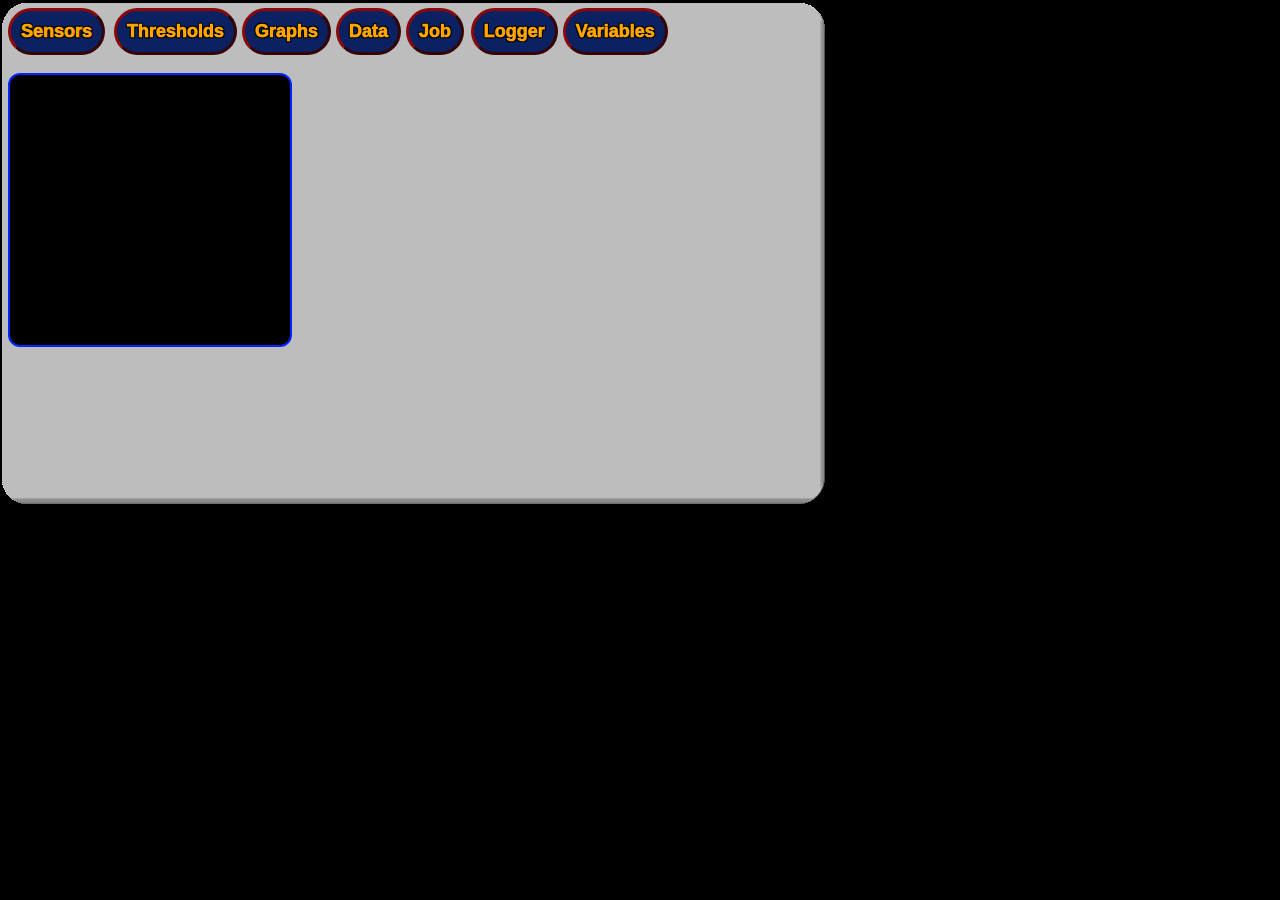
<file: index.html>
<!DOCTYPE html>
<html>
<head>
<style>
    * {
      font-family: sans-serif;
    }
.dropbtn {
    background-color: #0B2161;
    color: orange;
    padding: 10px;
    font-size: 18px;
    font-weight:1000;
    border-width:medium; 
    border-radius: 25px;
    border-color: #8A0808;
    border;
    cursor: pointer;
    			   text-shadow:
   				  -1px -1px 0 #000000,
  					  1px -1px 0 #000000,
   				  -1px 1px 0 #000000,
  					  1px 1px 0 #000000; 
}

.dropbtn:hover, .dropbtn:focus {
    background-color: #2E2EFE;
}

.dropdown {
    position: relative;
    display: inline-block;
    border: 20px;
    border-color: white;
    
}

.dropdown-content {
    display: none;
    position: absolute;
    border: 20px;
    border-width:thick; ;
    font-size: 23px;
    border-radius: 15px;
    border-color: white;
    background-color: #77a8d1;
    min-width: 160px;
    overflow: auto;
    box-shadow: 0px 8px 16px 0px rgba(0,0,0,0.2);
    z-index: 6;
}
input[type="text"], textarea {

  background-color : #d1d1d1; 

}


input[type='checkbox']:checked {
    background: #abd;
}

.dropdown-content a {
    color: black;
    padding: 9px 9px;
    text-decoration: none;
    display: inline-table;
}

.dropdown a:hover {background-color: #f1f1f1}

.show {display:block;}
span {
	 font-size: 1.1em;
	 background-color: #A4A4A4;
	 border-radius: 12px;
    padding: 0px;
    border: 2px solid black;
    display: inline-block;
    cursor: pointer;
}
</style>
</head>
<body>
<body 
style="color: rgb(0, 0, 0); font-family: sans-serif; background-image:url('back.jpg'); background-repeat: no-repeat ; background-color: #000000; "
alink="#000099" link="#000099" vlink="#990099">
<div class="dropdown">
<button onclick="myFunction()" class="dropbtn">Sensors</button>


  <div id="myDropdown" class="dropdown-content">
  <form

><iframe src="sensors/onoff.php" style="float: left;"frameborder="0" height="300" width="220" ></iframe> </p>

</form>
  <form  action="sensors/sensors.php" method="post">
    <input type="checkbox" id="S1" name="S1"  </a>
    <label for="S1"><span>Sensor:1</span></label>
    <input type="checkbox" id="S2" name="S2" type="text"> </a>
    <label for="S2"><span>Sensor:2</span></label>
    <input type="checkbox" id="S3" name="S3" type="text"> </a>
    <label for="S3"><span>Sensor:3</span></label><br>
    <input type="checkbox" id="S4" name="S4" type="text"> </a>
    <label for="S4"><span>Sensor:4</span></label>       
    <input type="checkbox" id="S5" name="S5" type="text"> </a>
    <label for="S5"><span>Sensor:5</span></label>
    <input type="checkbox" id="S6" name="S6" type="text"> </a>
    <label for="S6"><span>Sensor:6</span></label><br>   
    <input type="checkbox" id="S7" name="S7" type="text"> </a>
    <label for="S7"><span>Sensor:7</span></label>
    <input type="checkbox" id="S8" name="S8" type="text"> </a>
    <label for="S8"><span>Sensor:8</span></label> 
    <input type="checkbox" id="S9" name="S9" type="text"> </a>
    <label for="S9"><span>Sensor:9</span></label><br>
    <input type="checkbox" id="S10" name="S10" type="text"> </a>
    <label for="S10"><span>Sensor:10</span></label>       
    <input type="checkbox" id="S11" name="S11" type="text"> </a>
    <label for="S11"><span>Sensor:11</span></label>
    <input type="checkbox" id="S12" name="S12" type="text"> </a>
    <label for="S12"><span>Sensor:12</span></label><br> 
    <input type="checkbox" id="S13" name="S13" type="text"> </a>
    <label for="S13"><span>Sensor:13</span></label>       
    <input type="checkbox" id="S14" name="S14" type="text"> </a>
    <label for="S14"><span>Sensor:14</span></label>
    <input type="checkbox" id="S15" name="S15" type="text"> </a>
    <label for="S15"><span>Sensor:15</span></label>   
    <button value="Save" name="Start" style="float: left;"> <font size="6">Initlize<font> </button>
    ------------------------------------------------------------------
        <a href="/sensors/config.html"><span>Sensor Setup</span></a>
    </form>
  </div>
</div>

<div class="dropdown">
<button onclick="myFunction1()" class="dropbtn">Thresholds</button>

<form action="Thresholds/thresholds.php" method="post">
  <div id="myDropdown1" class="dropdown-content">
  Select Sensor &nbsp;&nbsp;&nbsp;&nbsp;&nbsp;&nbsp;&nbsp;&nbsp;&nbsp;&nbsp;&nbsp; <select name="S1" style "float: center;">
  <option value="1">Sensor 1</option>
  <option value="2">Sensor 2</option>
  <option value="3">Sensor 3</option>
  <option value="4">Sensor 4</option>
  <option value="5">Sensor 5</option>
  <option value="6">Sensor 6</option>
  <option value="7">Sensor 7</option>
  <option value="8">Sensor 8</option>
  <option value="9">Sensor 9</option>
  <option value="10">Sensor 10</option>
  <option value="11">Sensor 11</option>
  <option value="12">Sensor 12</option>
  <option value="13">Sensor 13</option>
  <option value="14">Sensor 14</option>
  <option value="15">Sensor 15</option> </select><br>
  Upper_Threshold  <input type="text" name="T1" type="text"></a><br><br>    
  Lower_Threshold  <input type="text" name="T2" type="text"></a><br>
  -----------------------------------------------------------


   
 <button value="Save1" name="Thresh" style="float: center;"><font size="4">Apply<font></button></a><br>&nbsp;&nbsp;
</form>
 
  </div>
</div>


<div class="dropdown">
<button onclick="myFunction2()" class="dropbtn">Graphs</button>
<div id="myDropdown2" class="dropdown-content">
  
<a href="/flot/ajax.html"><span>&nbsp;&nbsp;1 plot&nbsp;&nbsp;  &nbsp;graph</span></a>
<a href="/flot/ajax22.html"><span>&nbsp;&nbsp;2 plot&nbsp;&nbsp;  &nbsp;graph</span></a>


  </div>
</div>
<div class="dropdown">
<button onclick="myFunction3()" class="dropbtn">Data</button>
  <div id="myDropdown3" class="dropdown-content">
  
<a href="Data/caldata.php"><span>Calibration Data</span></a>
<a href="/Data/Log.php"><span>Logger data</span></a>
<a href="/Data/write.php"><span>SaveTemperatureData<br>(To usb)</span></a>
<a href="/Data/write3.php"><span>SaveTemperatureData<br>(And download)</span></a>
<a href="/Data/write2.php"><span>SaveCalibrationData</span></a>


  </div>


</div>
<div class="dropdown">
<button onclick="myFunction4()" class="dropbtn">Job</button>
  <div id="myDropdown4" class="dropdown-content">
<form action="jobData/Jupdate.php" method="post">
&nbsp;&nbsp;Number:<br>&nbsp;<input name="jobn" type="text"><br>
&nbsp;&nbsp;Description:<br>&nbsp;<input name="jobd" type="text"><br>
&nbsp;&nbsp;Location:<br>&nbsp;<input name="jobl" type="text"><br>
&nbsp;&nbsp;Chamber:<br>&nbsp;<input name="cham" type="text"><br>
&nbsp;&nbsp;Serial:<br>&nbsp;<input name="ser" type="text">
-------------------------
&nbsp;&nbsp;&nbsp;&nbsp;&nbsp;&nbsp;&nbsp;&nbsp;&nbsp;&nbsp;<button value="Save" name="Start" style="center: left;"><font size="5"> Set<font></button></p>
</form>


  </div>

</div>
<div class="dropdown">
<button onclick="myFunction5()" class="dropbtn">Logger</button>
  <div id="myDropdown5" class="dropdown-content">

<form action="Logger/Logger.php" method="post">
    <input type="checkbox" id="l8" name="l8" value="on"></a>  
    <label for="l8"><span>Every 15 seconds</span></label><br>      
    <input type="checkbox" id="l7" name="l7" value="on"> </a>
    <label for="l7"><span>Every 30 seconds</span></label><br>          
    <input type="checkbox" id="l6" name="l6" value="on"></a>    
    <label for="l6"><span>Every minuet</label><br>          
    <input type="checkbox" id="l5" name="l5" value="on"></a> 
    <label for="l5"><span>Every 2 minuets</label><br>          
    <input type="checkbox" id="l4" name="l4" value="on"></a>
    <label for="l4"><span>Every 5 minuets</label><br>          
    <input type="checkbox" id="l3" name="l3" value="on"> </a>
    <label for="l3"><span>Every 15 minuets</label><br>          
    <input type="checkbox" id="l2" name="l2" value="on"> </a>  
    <label for="l2"><span>Every 30 minuets</label><br>                                        
    <input type="checkbox" id="l1" name="l1" value="on"> </a>
    <label for="l1"><span>Every hour</span></label><br>    

&nbsp;&nbsp;&nbsp;&nbsp;&nbsp;&nbsp;&nbsp;&nbsp;&nbsp;&nbsp;<button value="l" name="l" style="float: centre;"><font size="4"> Start<font></button>
<button value="Stop" name="Stop" style="float: centre;"><font size="4"> Stop<font></button>
</form>
--------------------------------------
<a href="calibration/calibrate.html"> <span><font color= "#000000" size= "5">Calibration</font></span></a>
<a href="admin/admin.html"><span><font color= "#000000" size= "5">Admin</font></span></a>
  </div>


</div>
<div class="dropdown">
<button onclick="myFunction6()" class="dropbtn">Variables</button>
  <div id="myDropdown6" class="dropdown-content">

<form action="E-mail/email.php" method="post">
E-mail to: <input name="email" type="text">
<button value="4" name="4" style="float: left;"> Set</button>
</form><br>
-----------------------
<form action="Logger/delay.php" method="post">
alarm delay (sec)<input name="run" type="text">
<button value="Save2" name="Stop" style="float: left;"> Set </button><br><br>
</form><br>
</div>
</div>






<div id="list2">
<form
><iframe src="dash/ltemp.html" style="float: left" frameborder="0" height="300" width="290" ></iframe> </p>
</form> 

</div>
<div id="list5">
<form
><iframe src="dash/uptime.php" style="float: top;"frameborder="0" height="60" width="160" ></iframe> </p>

</form>
</div>


<div id="jobd">
<form
><iframe src="jobData/jobData.php" style="float: bottom;"frameborder="0" height="250" width="450" ></iframe> </p>
</form>
</div>


<div id="list4">

<form

><iframe src="dash/time.php" style="float: left;"frameborder="0" height="30"
      width="700" ></iframe> </p>


</form>
</div>

<script>
/* When the user clicks on the button, 
toggle between hiding and showing the dropdown content */
function myFunction() {

    document.getElementById("myDropdown").classList.toggle("show");

}

// Close the dropdown if the user clicks outside of it
window.onclick = function(event) {
  if (!event.target.matches('.dropbtn')) {

    var dropdowns = document.getElementsByClassName("dropdown-content");
    var i;
    for (i = 0; i < dropdowns.length; i++) {
      var openDropdown = dropdowns[i];
      if (openDropdown.classList.contains('show')) {

      }
    }
  }
}
function myFunction1() {

    document.getElementById("myDropdown1").classList.toggle("show");

}

// Close the dropdown if the user clicks outside of it
window.onclick = function(event) {
  if (!event.target.matches('.dropbtn')) {

    var dropdowns = document.getElementsByClassName("dropdown-content");
    var i;
    for (i = 0; i < dropdowns.length; i++) {
      var openDropdown = dropdowns[i];
      if (openDropdown.classList.contains('show')) {

      }
    }
  }
}
function myFunction2() {

    document.getElementById("myDropdown2").classList.toggle("show");

}

// Close the dropdown if the user clicks outside of it
window.onclick = function(event) {
  if (!event.target.matches('.dropbtn')) {

    var dropdowns = document.getElementsByClassName("dropdown-content");
    var i;
    for (i = 0; i < dropdowns.length; i++) {
      var openDropdown = dropdowns[i];
      if (openDropdown.classList.contains('show')) {
      }
    }
  }
}
function myFunction3() {

    document.getElementById("myDropdown3").classList.toggle("show");

}

// Close the dropdown if the user clicks outside of it
window.onclick = function(event) {
  if (!event.target.matches('.dropbtn')) {

    var dropdowns = document.getElementsByClassName("dropdown-content");
    var i;
    for (i = 0; i < dropdowns.length; i++) {
      var openDropdown = dropdowns[i];
      if (openDropdown.classList.contains('show')) {
      }
    }
  }
}
function myFunction4() {

    document.getElementById("myDropdown4").classList.toggle("show");

}

// Close the dropdown if the user clicks outside of it
window.onclick = function(event) {
  if (!event.target.matches('.dropbtn')) {

    var dropdowns = document.getElementsByClassName("dropdown-content");
    var i;
    for (i = 0; i < dropdowns.length; i++) {
      var openDropdown = dropdowns[i];
      if (openDropdown.classList.contains('show')) {
      }
    }
  }
}
function myFunction5() {

    document.getElementById("myDropdown5").classList.toggle("show");

}

// Close the dropdown if the user clicks outside of it
window.onclick = function(event) {
  if (!event.target.matches('.dropbtn')) {

    var dropdowns = document.getElementsByClassName("dropdown-content");
    var i;
    for (i = 0; i < dropdowns.length; i++) {
      var openDropdown = dropdowns[i];
      if (openDropdown.classList.contains('show')) {
      }
    }
  }
}
function myFunction6() {

    document.getElementById("myDropdown6").classList.toggle("show");

}

// Close the dropdown if the user clicks outside of it
window.onclick = function(event) {
  if (!event.target.matches('.dropbtn')) {

    var dropdowns = document.getElementsByClassName("dropdown-content");
    var i;
    for (i = 0; i < dropdowns.length; i++) {
      var openDropdown = dropdowns[i];
      if (openDropdown.classList.contains('show')) {
      }
    }
  }
}
</script>

</body>

</html>
</file>
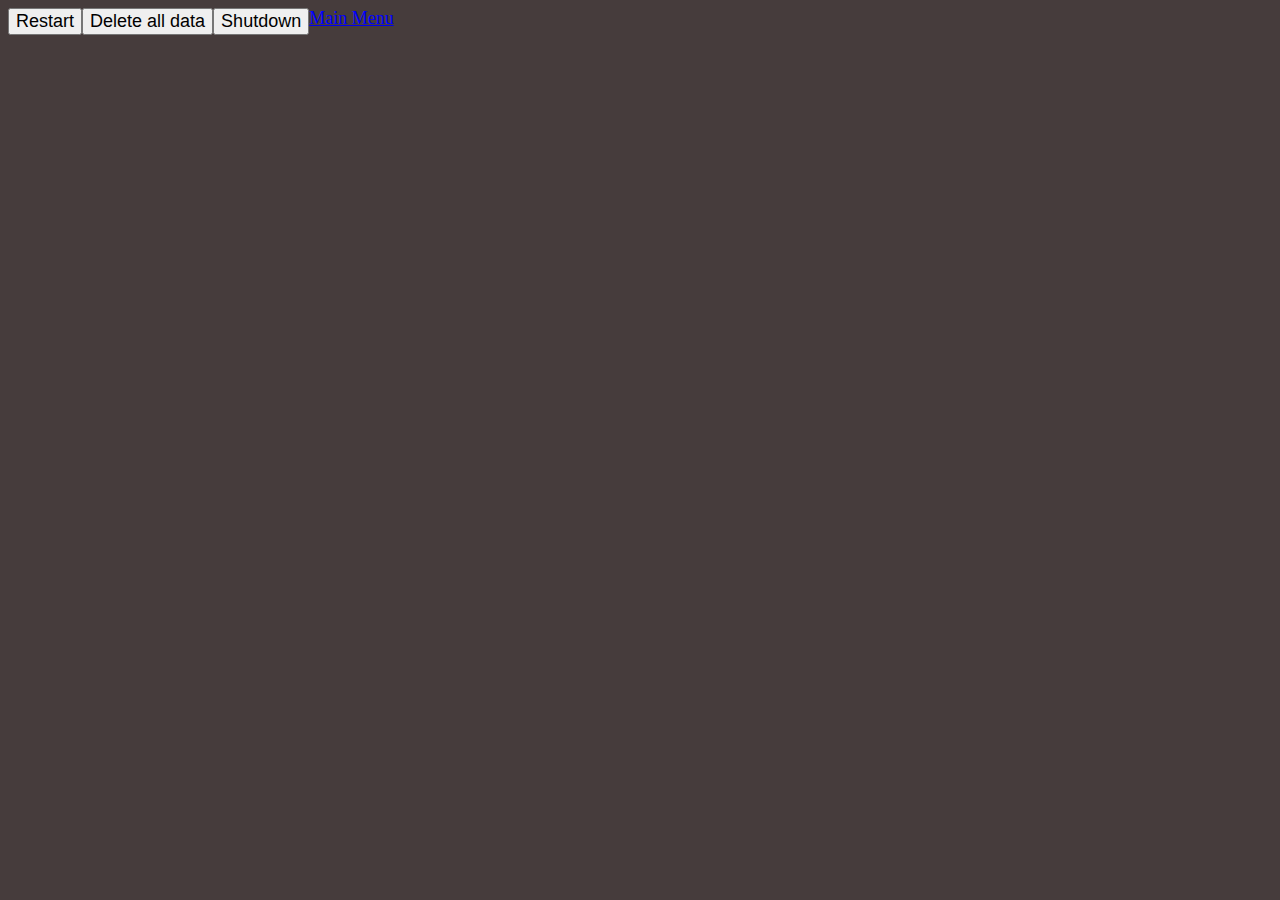
<file: admin/admin.html>
<html>
<head>
<meta id="_moz_html_fragment">
</head>
<body
style="color: rgb(0, 0, 0); background-color: rgb(70, 60, 60);">
<form action="Restart.php" method="link">

<p><button value="restart" name="restart" style="float: left;"><font size="4">Restart<font> </button></p>

</form>

<form action="wipe.php" method="link">

<p><button value="wipe" name="wipe" style="float: left;"><font size="4">Delete all data<font></button></p>

</form>

<form action="shut.php" target="_blank" method="link">

<p><button value="shut" name="shut" style="float: left;"><font size="4">Shutdown<font></button></p>

</form> 
</form>
 <a href="../index.html"><font color="0000FF">Main Menu</font></a>
<form
</file>
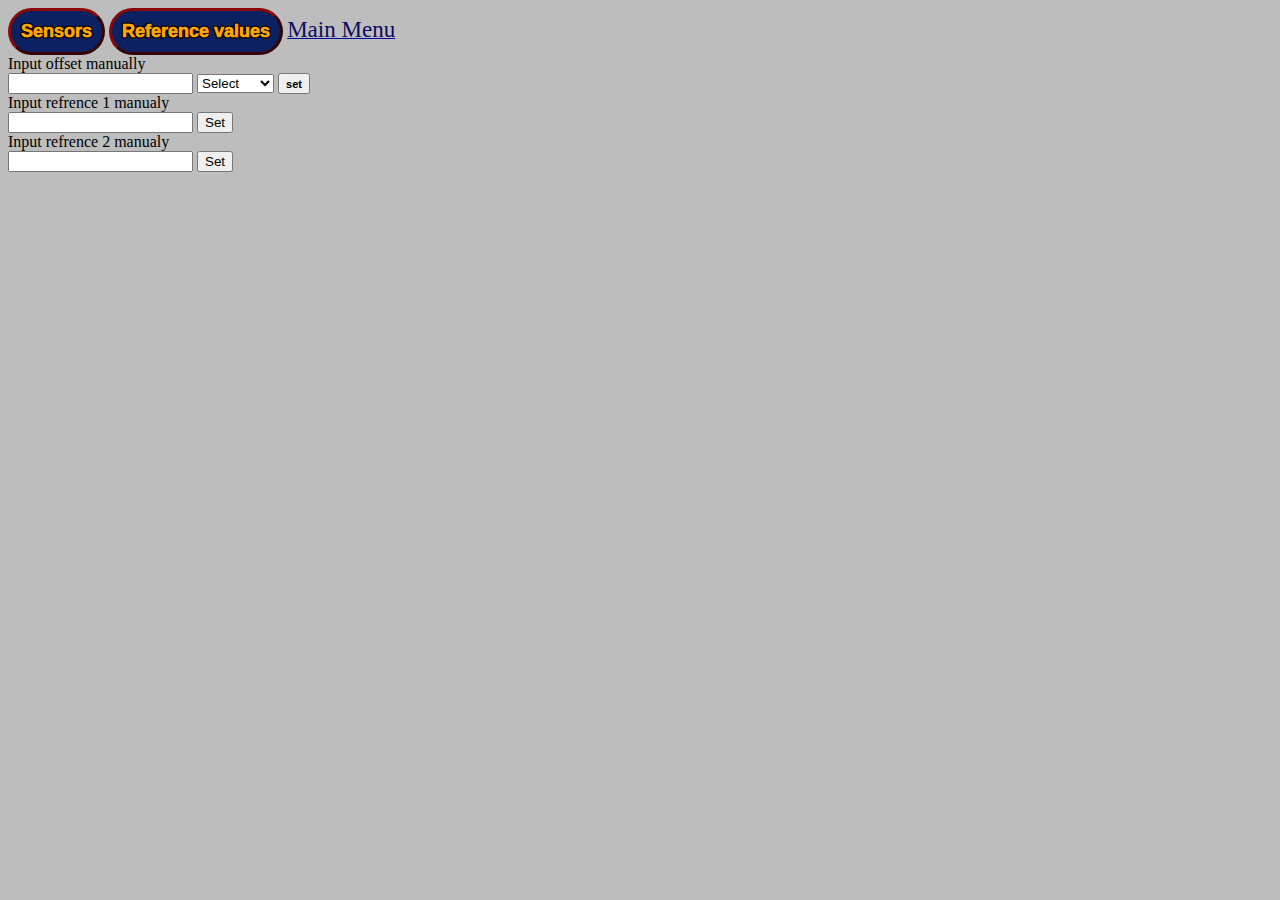
<file: calibration/calibrate.html>
<!DOCTYPE html>
<html>
<head>
<style>
.dropbtn {
    background-color: #0B2161;
    color: orange;
    padding: 10px;
    font-size: 18px;
    font-weight:1000;
    border-width:medium; 
    border-radius: 25px;
    border-color: #8A0808;
    border;
    cursor: pointer;
    			   text-shadow:
   				  -1px -1px 0 #000000,
  					  1px -1px 0 #000000,
   				  -1px 1px 0 #000000,
  					  1px 1px 0 #000000; 
}

.dropbtn:hover, .dropbtn:focus {
    background-color: #ff0000;
}

.dropdown {
    position: relative;
    display: inline-block;
}

.dropdown-content {
    display: none;
    position: absolute;
    background-color: lightblue;
    min-width: 160px;
    overflow: auto;
    box-shadow: 0px 8px 16px 0px rgba(0,0,0,0.2);
    z-index: 6;
}

.dropdown-content a {
    color: black;
    padding: 12px 16px;
    text-decoration: none;
    display: inline-table;
}

.dropdown a:hover {background-color: #f1f1f1}

.show {display:block;}
</style>
</head>
<body>
<body

style="color: rgb(0, 0, 0); background-color: #BDBDBD"
alink="#000099" link="#000099" vlink="#990099">
<div id="list2">
  <iframe src="offset.php" frameborder="0" height="630"
      width="%"style="float: right;"></iframe>
</div>
<div class="dropdown">
<button onclick="myFunction()" class="dropbtn">Sensors</button>

<form  action="cali.php" method="post">
  <div id="myDropdown" class="dropdown-content">
   Calibrate sensor <br>
    <input type="checkbox" name="S4" type="text"> Use only REF:1</a><br>
    <input type="checkbox" name="S5" type="text"> Use only REF:2</a><br>   
    <input type="checkbox" name="S6" type="text"> Use AVR of both</a><br>   
    <a href="#contact"><button value="Start" name="Start" style="float: left;">Calibrate</button></a>
    
</form>
  </div>
</div>


<div class="dropdown">
<button onclick="myFunction1()" class="dropbtn">Reference values</button>

<form action="cal.php" method="post">
  <div id="myDropdown1" class="dropdown-content">T values</button></a>
   Reference sensor <br>
    <input type="checkbox" name="R1" type="text"> Sensor:1</a><br>
    <input type="checkbox" name="R2" type="text"> Sensor:2</a><br>         
    <a href="#contact"><button value="Start" name="Start" style="float: left;">GET values</button></a>

</form>
 
  </div>
</div>

 <a href="../index.html"><font color="#0B0B61"><big><big>Main Menu</big></big> </font></a>
 <br>Input offset manually
<form action="offset1.php" method="post">
<input name="offset"type="text" >
  <select name="sensor">
  <option value="0">Select</option> 
  <option value="1">sensor1</option>
  <option value="2">sensor2</option>
  <option value="3">sensor3</option>
  <option value="4">sensor4</option>
  <option value="5">sensor5</option>
  <option value="6">sensor6</option>
  <option value="7">sensor7</option>
  <option value="8">sensor8</option>
  <option value="9">sensor9</option>
  <option value="10">sensor10</option>
  <option value="11">sensor11</option>
  <option value="12">sensor12</option>
  <option value="13">sensor13</option>
  <option value="14">sensor14</option>
  <option value="15">sensor15</option>
  <option value="16">sensor16</option>
</select> 
<button value="Save" name="sensor1"><small><strong>set</small></strong></button>

</form>




<form action="tref.php" method="post">
Input refrence 1 manualy<br> 
<input name="tref1"type="text" >
<button value="Save" name="Start">Set</button></a>
</form>

<form action="tref1.php" method="post">
Input refrence 2 manualy<br> 
<input name="tref2"type="text" >
<button value="Save" name="Start">Set</button></a>
</form>

<script>
/* When the user clicks on the button, 
toggle between hiding and showing the dropdown content */
function myFunction() {

    document.getElementById("myDropdown").classList.toggle("show");

}

// Close the dropdown if the user clicks outside of it
window.onclick = function(event) {
  if (!event.target.matches('.dropbtn')) {

    var dropdowns = document.getElementsByClassName("dropdown-content");
    var i;
    for (i = 0; i < dropdowns.length; i++) {
      var openDropdown = dropdowns[i];
      if (openDropdown.classList.contains('show')) {

      }
    }
  }
}
function myFunction1() {

    document.getElementById("myDropdown1").classList.toggle("show");

}

// Close the dropdown if the user clicks outside of it
window.onclick = function(event) {
  if (!event.target.matches('.dropbtn')) {

    var dropdowns = document.getElementsByClassName("dropdown-content");
    var i;
    for (i = 0; i < dropdowns.length; i++) {
      var openDropdown = dropdowns[i];
      if (openDropdown.classList.contains('show')) {

      }
    }
  }
}

</script>

</body>

</html>
</file>
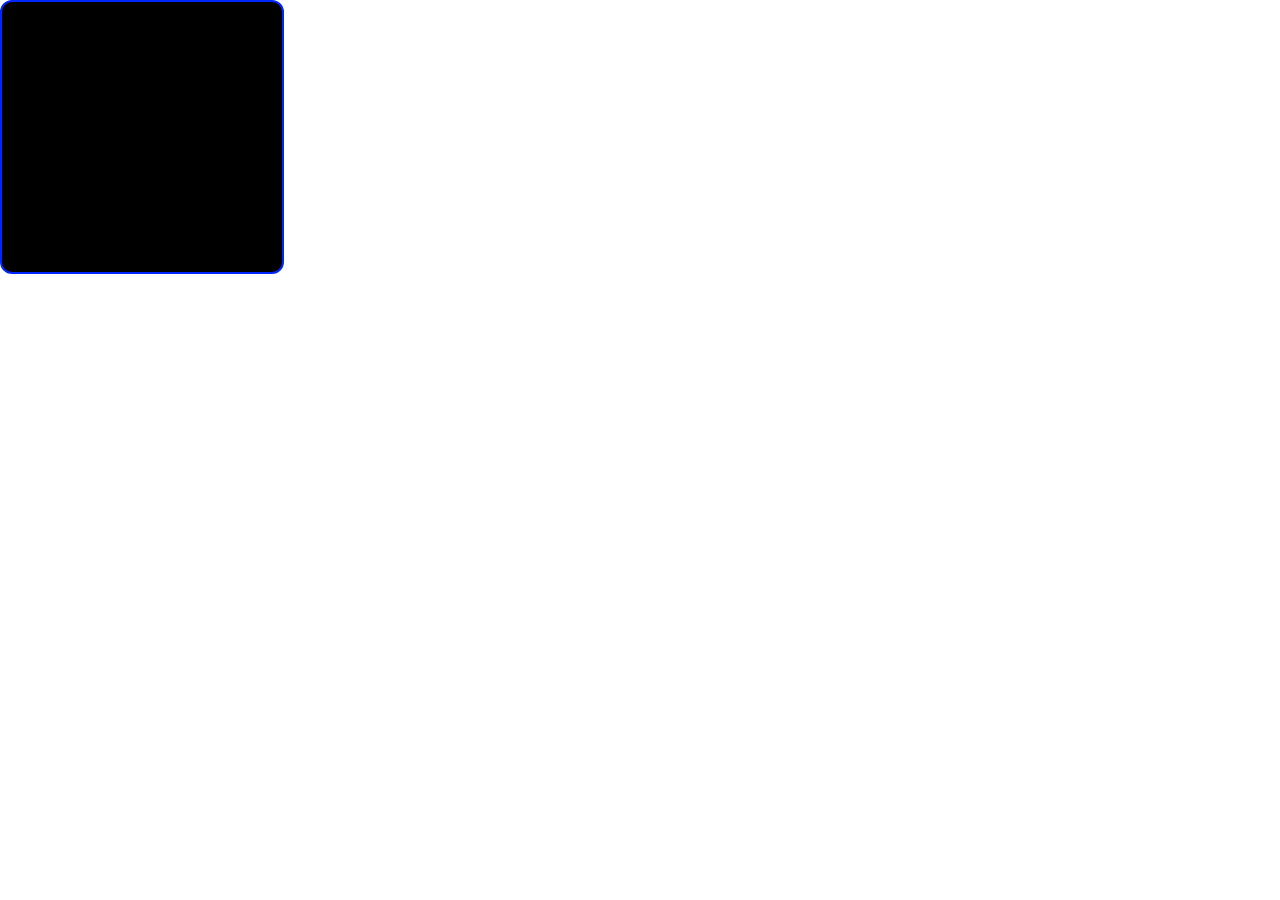
<file: dash/ltemp.html>
<!DOCTYPE html PUBLIC "-//W3C//DTD HTML 4.01//EN" "http://www.w3.org/TR/html4/strict.dtd">
<html>
<head>
	<meta http-equiv="Content-Type" content="text/html; charset=utf-8">
	<title>Flot Examples: AJAX</title>
	<link href="example.css" rel="stylesheet" type="text/css">
	<!--[if lte IE 8]><script language="javascript" type="text/javascript" src="../../excanvas.min.js"></script><![endif]-->
	<script language="javascript" type="text/javascript" src="../java/jquery.js"></script>
	<script language="javascript" type="text/javascript" src="../java/jquery.flot2.js"></script>
	<script type="text/javascript">

	$(function() {
	


var options = {
    series: {
        lines: {
            show: false,
            fill: false,
            fillColor: { colors: [{ opacity: 0.7 }, { opacity: 0.1}] }
        },
        points:{
            show: false,

        }
        			
    },

    
    colors: ["#00FF00", "#FFFF00"],
    
        xaxis: {
				tickDecimals: 0,
				tickSize: 1,
				tickLength: 0
			}
			
};

		var data = [];


		$.plot("#placeholder", data, options);
	var alreadyFetched = {};

		$("button.fetchSeries").click(function () {

			function onDataReceived(series) {

				var firstcoordinate = "(" + series.data[0][0] + ", " + series.data[0][1] + ")";


				// Push the new data onto our existing data array

				if (!alreadyFetched[series.label]) {
					alreadyFetched[series.label] = true;
					data.push(series);
				}

				$.plot("#placeholder", data, options);

			}

			$.ajax({
				url: "",
				type: "GET",
				dataType: "json",
				success: onDataReceived
			});
		});
		// Initiate a recurring data update
		var iteration = 0;
		$("button.dataUpdate").click(function () {

			data = [];
			
			$.plot("#placeholder", data, options);
			alreadyFetched = {};
			function fetchData() {

				++iteration;

				function onDataReceived(series) {
					$("button.fetchSeries:first").click()
					data = [ series ];
					$.plot("#placeholder", data, options);

					alreadyFetched = {};
				}

				$.ajax({
					url: "data.php",
					type: "GET",
					dataType: "json",
					success: onDataReceived
					

					
				});
				setTimeout(fetchData, 5000);
			}
			setTimeout(fetchData, 500);

		});

	});
window.onload = function () {
    document.querySelector('button.dataUpdate').click();
}
	</script>
	
<body>

		<div class="demo-container"style="float: left;"></a>
			<div id="placeholder" class="demo-placeholder"></div>
</form>

<button class="dataUpdate" style="visibility:hidden;" ;></button><button class="fetchSeries" style="visibility:hidden;" ></button>
</body>

</html>
</file>
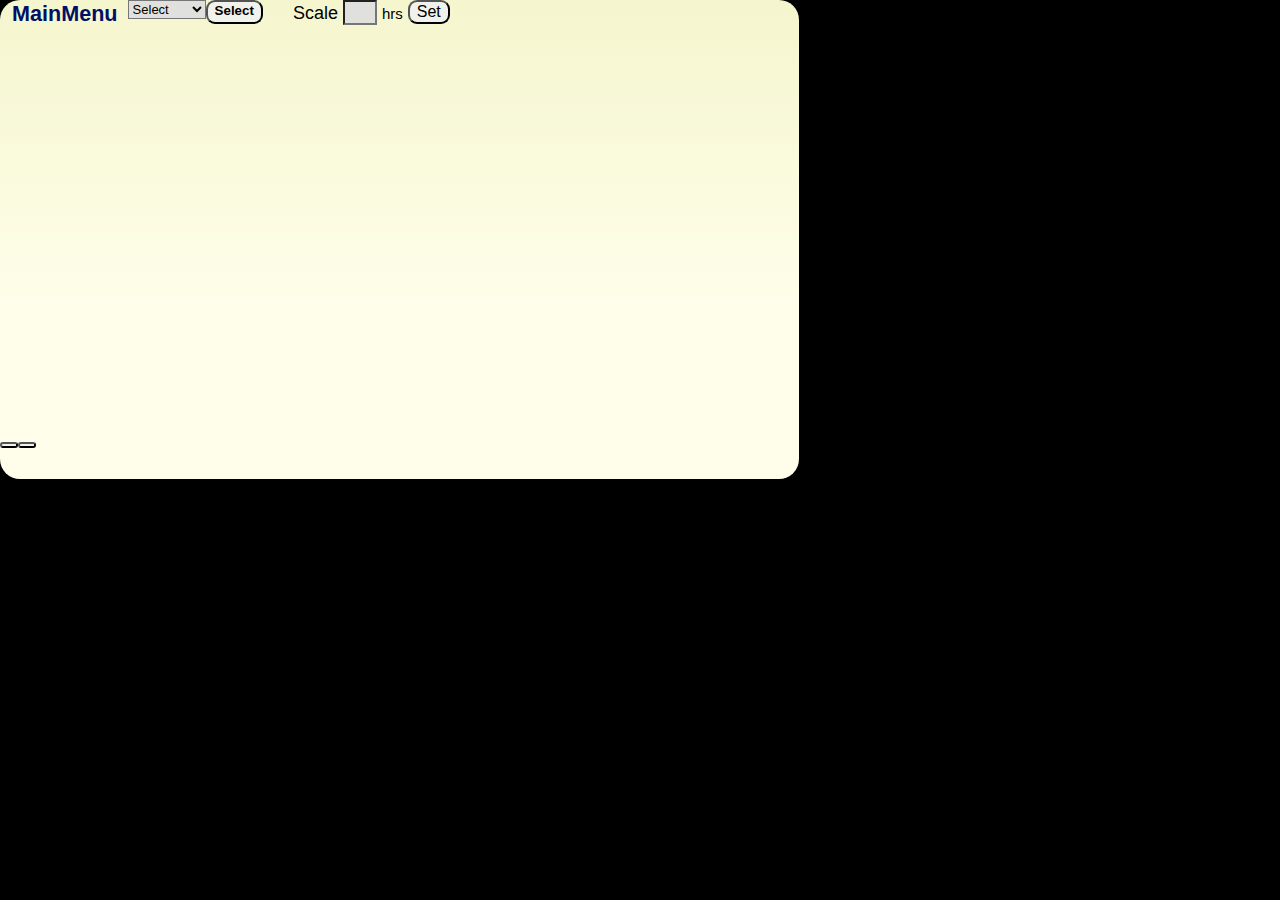
<file: flot/ajax.html>
<!DOCTYPE html>
<html>
<head>
	<meta http-equiv="Content-Type" content="text/html; charset=utf-8">
	<title>Flot Examples: AJAX</title>
	<link href="example1.css" rel="stylesheet" type="text/css">
	<!--[if lte IE 8]><script language="javascript" type="text/javascript" src="../../excanvas.min.js"></script><![endif]-->
	<script language="javascript" type="text/javascript" src="../java/jquery.js"></script>
	<script language="javascript" type="text/javascript" src="../java/jquery.flot.js"></script>
	<script type="text/javascript">

	$(function() {
	


		var options = {
			lines: {
				show: true
			
			},
			points: {
				show: false
			},
			grid: {
				hoverable: true,
				clickable: true
			},
			xaxis: {
				
				tickDecimals: 0,
				tickSize: 1000
			},
			 legend: {

        noColumns: 1,
        container: $("#chartLegend")
    },
    
    colors: ["#6b0909", "#33399"],
    

			
};

		var data = [];
		

		$.plot("#placeholder", data, options);



		// Initiate a recurring data update
		var iteration = 0;
		
		$("button.dataUpdate").click(function () {

			data = [];
			
			$.plot("#placeholder", data, options);
			var al = {};
			function fetchData() {
				
				++iteration;
				
				function onDataReceived(series) {
					data = [ series ];


					$.plot("#placeholder", data, options);
				}

				$.ajax({
					url: "data.php",
					type: "GET",
					dataType: "json",
					success: onDataReceived
				});
		$("<div id='tooltip'></div>").css({
			position: "absolute",
			display: "none",
			border: "1px solid #fdd",
			padding: "2px",
			"background-color": "#fee",
			opacity: 0.80
		}).appendTo("body");
		
			$("#placeholder").bind("plothover", function (event, pos, item) 
			{
          var temp = "Y=[" + item.datapoint[1].toFixed(2) + "]"
		    var date = new Date((pos.x.toFixed(0))*1000);
		    var hours = "Time=[" + date.getDate() + "/" + date.getHours();
		    var minutes = ":" + date.getMinutes() + ":" + date.getSeconds() + "]";
		    $("#hovertemp").text(temp);
		    $("#hoverdata").text(hours);
		    $("#hoverdata1").text(minutes);
	    

			});

				setTimeout(fetchData, 30000);
			}

			setTimeout(fetchData, 1000);
		});

	});
window.onload = function () {
    document.querySelector('button.dataUpdate').click();
}
	</script>
	
<body>
<body style="color: rgb(0, 0, 0); background-color: black;"
alink="#000099" link="#000099" vlink="#990099">
<div class="demo-container"style="float: left;">
<a href="../index.html"style="text-decoration: none; float:left;"><font color="000F66"><big>&nbsp;&nbsp;<strong>MainMenu</strong></big> &nbsp; </big></font></a>
<form action="graph.php" method="post">
  <select name="sensor" style="float: left;">
  <option value="0">Select</option> 
  <option value="1">Sensor1</option>
  <option value="2">Sensor2</option>
  <option value="3">Sensor3</option>
  <option value="4">Sensor4</option>
  <option value="5">Sensor5</option>
  <option value="6">Sensor6</option>
  <option value="7">Sensor7</option>
  <option value="8">Sensor8</option>
  <option value="9">Sensor9</option>
  <option value="10">Sensor10</option>
  <option value="11">Sensor11</option>
  <option value="12">Sensor12</option>
  <option value="13">Sensor13</option>
  <option value="14">Sensor14</option>
  <option value="15">Sensor15</option>
</select> 
<button value="Save" name="sensor1" style="float: left;"><small><strong>Select</small></strong></button>

</form>
<form action="scale2.php" method="post"> &nbsp; &nbsp; &nbsp;
Scale&nbsp;<input name="SC1" type="text";>&nbsp;<small>hrs</small>
<button value="Save" name="sensor1">Set</button> 
&nbsp;&nbsp;&nbsp;&nbsp;&nbsp;<span id="hovertemp"></span>&nbsp;
<span id="hoverdata"></span><span id="hoverdata1"></span>&nbsp;<div < id="chartLegend" style="margin-left: 600px;"> ></div>
</form>
<div id="placeholder" class="demo-placeholder"></div>


<button class="dataUpdate";></button><button class="fetchSeries"></button>


</body>

</html>
</file>
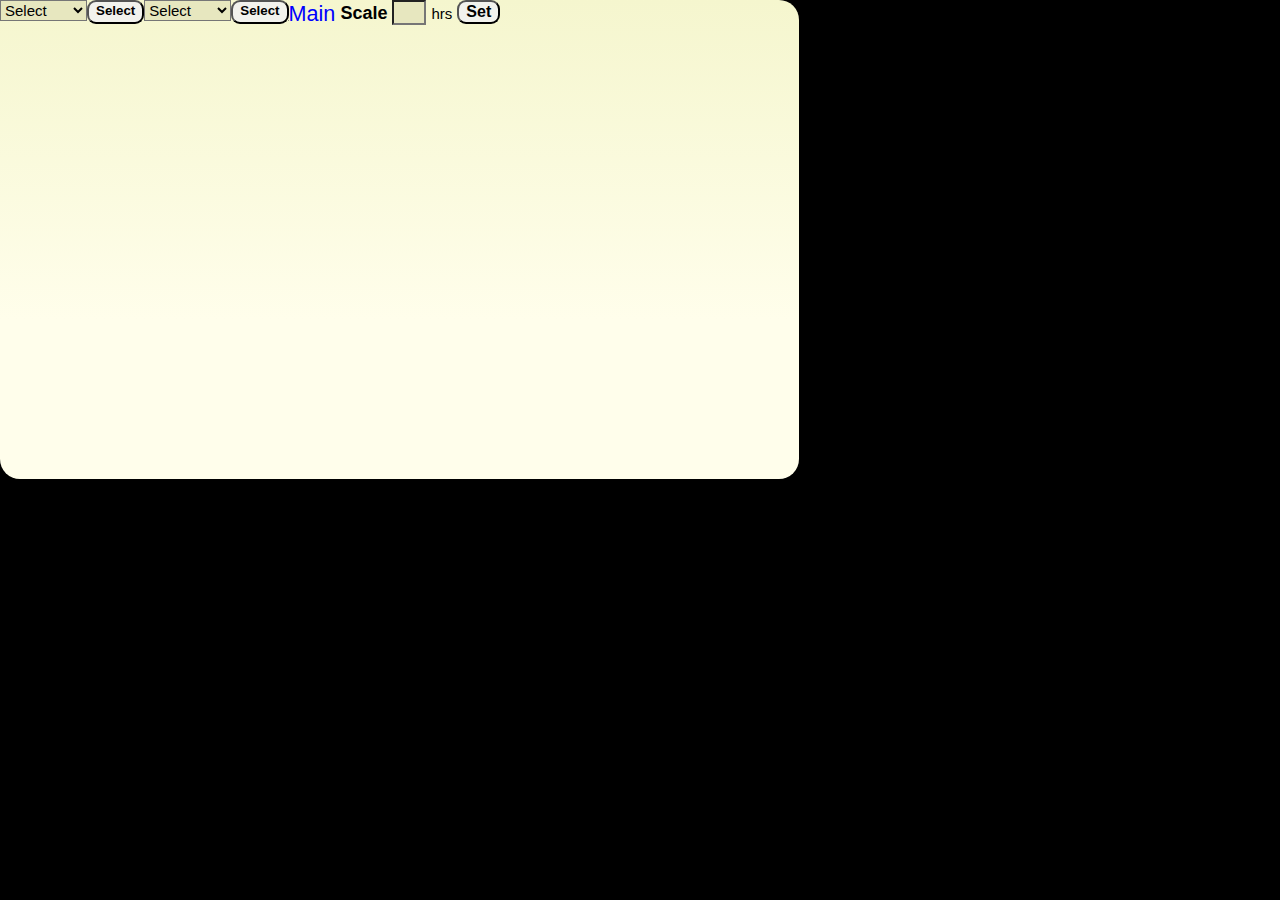
<file: flot/ajax22.html>
<!DOCTYPE html PUBLIC "-//W3C//DTD HTML 4.01//EN" "http://www.w3.org/TR/html4/strict.dtd">
<html>
<head>
	<meta http-equiv="Content-Type" content="text/html; charset=utf-8">
	<title>Flot Examples: AJAX</title>
	<link href="example.css" rel="stylesheet" type="text/css">
	<!--[if lte IE 8]><script language="javascript" type="text/javascript" src="../../excanvas.min.js"></script><![endif]-->
	<script language="javascript" type="text/javascript" src="../java/jquery.js"></script>
	<script language="javascript" type="text/javascript" src="../java/jquery.flot.js"></script>
	<script type="text/javascript">

	$(function() {
	


		var options = {
			lines: {
				show: true
			},
			points: {
				show: false
			},
			grid: {
				hoverable: true,
				clickable: true
			},
			xaxis: {
				
				tickDecimals: 0,
				tickSize: 1000
			},
			 legend: {

        noColumns: 2,
        container: $("#chartLegend")
    },

    
    colors: ["#9b1a1a", "#1076d4"],
    

			
};


		var data = [];


		$.plot("#placeholder", data, options);
	var alreadyFetched = {};

		$("button.fetchSeries").click(function () {

			function onDataReceived(series) {

				var firstcoordinate = "(" + series.data[0][0] + ", " + series.data[0][1] + ")";


				// Push the new data onto our existing data array

				if (!alreadyFetched[series.label]) {
					alreadyFetched[series.label] = true;
					data.push(series);
				}

				$.plot("#placeholder", data, options);

			}

			$.ajax({
				url: "data.php",
				type: "GET",
				dataType: "json",
				success: onDataReceived
			});
		});
		// Initiate a recurring data update
		var iteration = 0;
		$("button.dataUpdate").click(function () {

			data = [];
			
			$.plot("#placeholder", data, options);
			alreadyFetched = {};
			function fetchData() {

				++iteration;

				function onDataReceived(series) {
					$("button.fetchSeries:first").click()
					data = [ series ];
					$.plot("#placeholder", data, options);

					alreadyFetched = {};
				}

				$.ajax({
					url: "data2.php",
					type: "GET",
					dataType: "json",
					success: onDataReceived
				});
			
			
			$("#placeholder").bind("plothover", function (event, pos, item) 
			{
          var temp = "Y=[" + item.datapoint[1].toFixed(2) + "]"
		    var date = new Date((item.datapoint[0].toFixed(0))*1000);
		    var hours = "Time=[" + date.getDate() + "/" + date.getHours();
		    var minutes = ":" + date.getMinutes() + ":" + date.getSeconds() + "]";
		    $("#hovertemp").text(temp);
		    $("#hoverdata").text(hours);
		    $("#hoverdata1").text(minutes);

			});
				setTimeout(fetchData, 30000);
			}
			setTimeout(fetchData, 1000);

		});

	});
window.onload = function () {
    document.querySelector('button.dataUpdate').click();
}
	</script>
	
<body>
<body style="color: rgb(0, 0, 0); background-color: black;"
alink="#000099" link="#000099" vlink="#990099">
<div class="demo-container"style="float: left;">
<form action="graph2.php" method="post">
  <select name="sensor" style="float: left;">
  <option value="0">Select</option> 
  <option value="1">Sensor1</option>
  <option value="2">Sensor2</option>
  <option value="3">Sensor3</option>
  <option value="4">Sensor4</option>
  <option value="5">Sensor5</option>
  <option value="6">Sensor6</option>
  <option value="7">Sensor7</option>
  <option value="8">Sensor8</option>
  <option value="9">Sensor9</option>
  <option value="10">Sensor10</option>
  <option value="11">Sensor11</option>
  <option value="12">Sensor12</option>
  <option value="13">Sensor13</option>
  <option value="14">Sensor14</option>
  <option value="15">Sensor15</option>


</select> 
<button value="Save" name="sensor1" style="float: left;"><small><strong>Select</small></strong></button>

</form>	
<form action="graph1.php" method="post">
  <select name="sensor" style="float: left;">
  <option value="0">Select</option> 
  <option value="1">Sensor1</option>
  <option value="2">Sensor2</option>
  <option value="3">Sensor3</option>
  <option value="4">Sensor4</option>
  <option value="5">Sensor5</option>
  <option value="6">Sensor6</option>
  <option value="7">Sensor7</option>
  <option value="8">Sensor8</option>
  <option value="9">Sensor9</option>
  <option value="10">Sensor10</option>
  <option value="11">Sensor11</option>
  <option value="12">Sensor12</option>
  <option value="13">Sensor13</option>
  <option value="14">Sensor14</option>
  <option value="15">Sensor15</option>


</select> 
<button value="Save" name="sensor1" style="float: left;"><small><strong>Select</small></strong></button>

</form>	
<form action="scale3.php" method="post" style="float: left;"><a href="../index.html"  
				style="text-decoration:underline;"
				><font color="blue"><big>Main</big></font></a> 
				
				
		
<strong>Scale</strong>&nbsp;<input name="SC1" type="text";>&nbsp;<small>hrs</small>
<button value="Save" name="sensor1"><strong>Set</strong></button>&nbsp;
</form>

<span id="hovertemp"></span><span id="hoverdata"></span><span id="hoverdata1"></span><p>&nbsp;<div id="chartLegend" ></div>
		
			<div id="placeholder" class="demo-placeholder"></div>
			


<button class="dataUpdate"style="visibility:hidden;";></button><button class="fetchSeries"style="visibility:hidden;"></button>
</body>

</html>
</file>
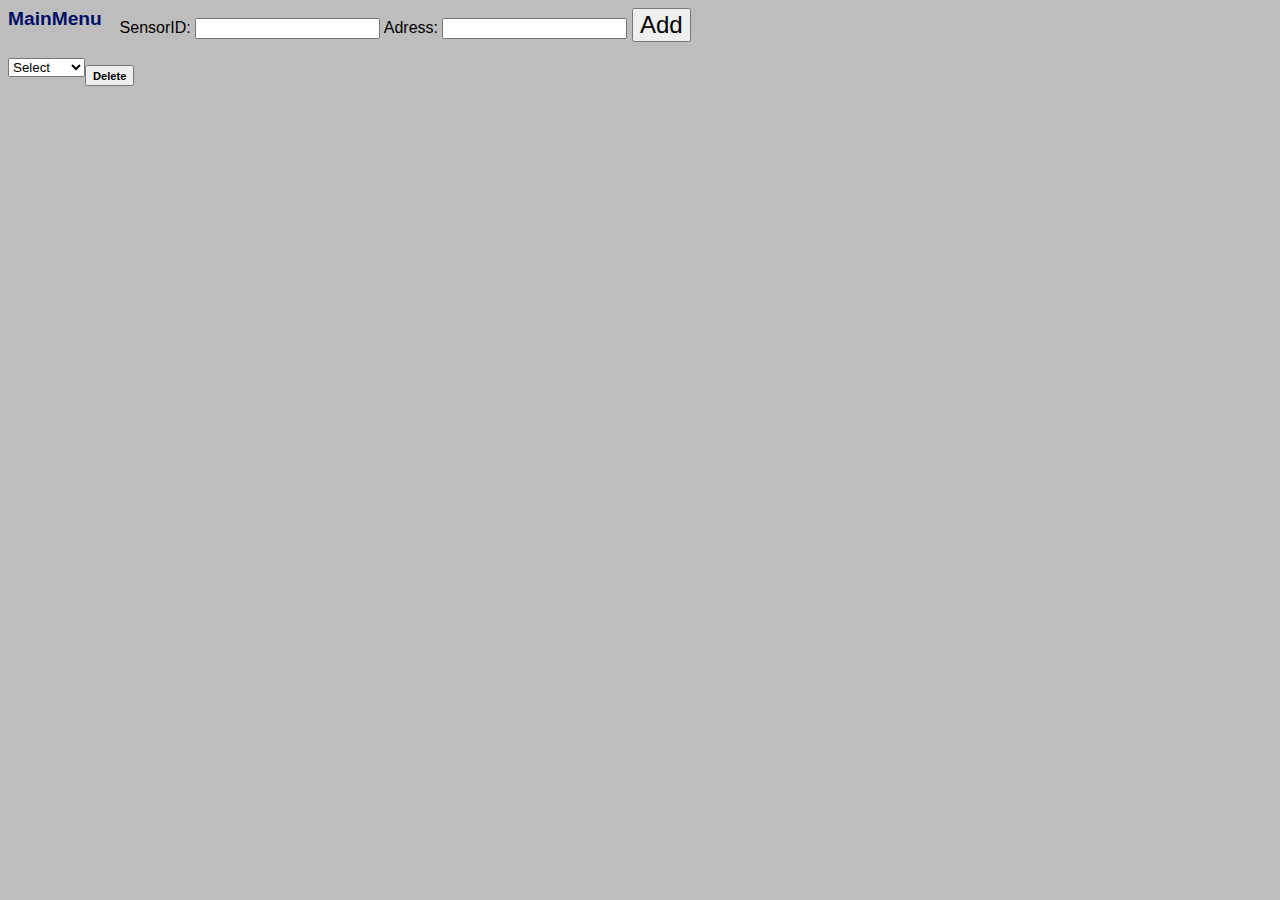
<file: sensors/config.html>
<!DOCTYPE html>
<html>
<head>
<style>

.dropbtn {
    background-color: #0B0B61;
    color: orange;
    padding: 10px;
    font-size: 18px;
    font-weight:500;
    border: 1;
    border-radius: 25px;
    border-color: #610B0B;
    border
    cursor: pointer;
}

.dropbtn:hover, .dropbtn:focus {
    background-color: #2E2EFE;
}

.dropdown {
    position: relative;
    display: inline-block;
}

.dropdown-content {
    display: none;
    #color: orange;
    position: absolute;
    border: 1;
    font-size: 23px;
    border-radius: 15px;
    border-color: #610B0B;
    background-color: lightblue;
    min-width: 160px;
    overflow: auto;
    box-shadow: 0px 8px 16px 0px rgba(0,0,0,0.2);
    z-index: 6;
}

.dropdown-content a {
    color: black;
    padding: 12px 16px;
    text-decoration: none;
    display: inline-table;
}

.dropdown a:hover {background-color: #f1f1f1}

.show {display:block;}
</style>
</head>
<body>
<body
style="color: rgb(0, 0, 0); font-family: sans-serif; background-color: #BDBDBD;"
alink="#000099" link="#000099" vlink="#990099"
>
<form action="dbupdate.php" method="post">
<a href="../index.html"style="text-decoration: none; float:left;"><font color="000F66"><big><strong>MainMenu</strong></big> &nbsp;&nbsp;&nbsp; </big></font></a>

SensorID: <input name="F1" type="text">
Adress: <input name="F2" type="text">

<button value="Save" name="Start"><font size="5">Add<font></button></p>
</form>

<div class="demo-container">

<form action="delete.php" method="post">
  <select name="sensor" style="float: left;">
  <option value="0">Select</option> 
  <option value="1">sensor1</option>
  <option value="2">sensor2</option>
  <option value="3">sensor3</option>
  <option value="4">sensor4</option>
  <option value="5">sensor5</option>
  <option value="6">sensor6</option>
  <option value="7">sensor7</option>
  <option value="8">sensor8</option>
  <option value="9">sensor9</option>
  <option value="10">sensor10</option>
  <option value="11">sensor11</option>
  <option value="12">sensor12</option>
  <option value="13">sensor13</option>
  <option value="14">sensor14</option>
  <option value="15">sensor15</option>
  <option value="16">sensor16</option>
</select> 
<button value="Save" name="sensor1"><small><strong>Delete</small></strong></button><br>

</form>

<iframe src="../Data/caldata2.php" style="float: bottom;"frameborder="0" height="340"
      width="900" ></iframe> </p>
</file>
<file: dash/example.css>
* {	padding: 0; margin: 0;  }


body {
	font: 10px/0.3em "proxima-nova", Comic Sans MS, Arial, sans-serif;

}



.demo-container {

	width: 280px;
	height: 270px;
	background: #000000;
   border-radius: 12px;
   border-style: solid;
   border-color: #0026ff;
   border-width: 2px;
}

.demo-placeholder {
	width: 100%;
	height: 100%;
	font-size: 29px;
	line-height: 0.9em;




}




.flot-y-axis{
	color: #B6B6B4;
	line-height: 0.0em

}
.tickLabel { 	font-size: 0px } 
.flot-x-axis {
	color: #B6B6B4;
	line-height: 6.5em
}
.tickLabel { font-size: 0px }
</file>
<file: flot/example1.css>
* {	padding: 0; margin: 0; vertical-align: top; }


body {
	font: 18px/1.5em "proxima-nova", Helvetica, Arial, sans-serif;
}

a {	color: #000; }
a:hover { color: #000; }

h2 {
	margin-top: 15px;
	font: normal 39px "omnes-pro", Helvetica, Arial, sans-serif;
}

h3 {
	margin-left: 30px;
	font: normal 26px "omnes-pro", Helvetica, Arial, sans-serif;
	color: #000;
}

p {
	margin-top: 10px;
}

button {
	font-size: 18px;
	padding: 1px 7px;
}

input {
	font-size: 18px;
}

input[type=checkbox] {
	margin: 7px;
}

#header {
	position: fixed;
	width: 9px;
	margin: auto;
}

#header h2 {
	margin-left: 10px;
	vertical-align: middle;
	font-size: 42px;
	font-weight: bold;
	text-decoration: none;
	color: #000;
}

#content {
	width: 880px;
	margin: 0 auto;
	padding: 10px;
}

#footer {
	margin-top: 25px;
	margin-bottom: 10px;
	text-align: center;
	font-size: 12px;
	color: #000;
}
button {
    background-color: #f2f2ed; 
    border-color: black ;
    color: black;
    border-radius: 9px;
    text-align: center;
    text-decoration: none;
    display: inline-block;
    font-size: 16px;
}
.demo-container {
	border-radius: 20px;
	box-sizing: border-box;
	width: 799px;
	height: 479px;
	padding: 0px 0px 23px 0px;
	margin: 0px 0px 0px 0px;
	border: 0px solid #000;
	background: #000;
	background: linear-gradient(#0000 0, #000 320px);
	background: -o-linear-gradient(#0000 0, #000 320px);
	background: -ms-linear-gradient(#0000 0, #000 320px);
	background: -moz-linear-gradient(#0000 0, #000 320px);
	background: -webkit-linear-gradient(#F5F6CE 0, #fffeeb 320px);
	box-shadow: 0 0px 0px rgba(0,0,0,0.15);
	-o-box-shadow: 0 0px 0px rgba(0,0,0,0.1);
	-ms-box-shadow: 0 0px 0px rgba(0,0,0,0.1);
	-moz-box-shadow: 0 0px 0px rgba(0,0,0,0.1);
	-webkit-box-shadow: 0 3px 0px rgba(0,0,0,0.1);
}

.demo-placeholder {
	width: 100%;
	height: 91%;
	font-size: 13px;
	line-height: 0.5em;
	

  }
#chartLegend .legendLabel { 
			font-size: 34px; 
			border-bottom-width: thin;
			border-radius: 5px; 
			border: 3px solid #0B0B61;
			background-color: #000;
			padding-left: 0px;

			text-align: center;
			
  			

			
			}
  
.flot-y-axis .tickLabel { 	font-size: 20px } 
.flot-x-axis .tickLabel { font-size: 0px }

input[type="text"], textarea {
  width: 30px;
  background-color : #e0e0dc; 
  color: black;
}
select{ 
    /* Whatever color  you want */
    background-color: #e0e0dc;
    color: black;
    font-size: 13px;
}
select option{background-color: #424242;
    color: orange;
    }
</file>
<file: flot/example.css>
* {	padding: 0; margin: 0; vertical-align: top; }


body {
	font: 18px/1.5em "proxima-nova", Helvetica, Arial, sans-serif;
}

a {	color: #000; }
a:hover { color: #000; }

h2 {
	margin-top: 15px;
	font: normal 39px "omnes-pro", Helvetica, Arial, sans-serif;
}

h3 {
	margin-left: 30px;
	font: normal 26px "omnes-pro", Helvetica, Arial, sans-serif;
	color: #000;
}

p {
	margin-top: 10px;
}

button {
	font-size: 18px;
	padding: 1px 7px;
}

input {
	font-size: 18px;
}

input[type=checkbox] {
	margin: 7px;
}

#header {
	position: fixed;
	width: 9px;
	margin: auto;
}

#header h2 {
	margin-left: 10px;
	vertical-align: middle;
	font-size: 42px;
	font-weight: bold;
	text-decoration: none;
	color: #000;
}

#content {
	width: 880px;
	margin: 0 auto;
	padding: 10px;
}

#footer {
	margin-top: 25px;
	margin-bottom: 10px;
	text-align: center;
	font-size: 12px;
	color: #000;
}
button {
    background-color: #f2f2ed; 
    border-color: black ;
    color: black;
    border-radius: 9px;
    text-align: center;
    text-decoration: none;
    display: inline-block;
    font-size: 16px;
}
.demo-container {
	border-radius: 20px;
	box-sizing: border-box;
	width: 799px;
	height: 479px;
	padding: 0px 0px 23px 0px;
	margin: 0px 0px 0px 0px;
	border: 0px solid #000;
	background: #000;
	background: linear-gradient(#0000 0, #000 320px);
	background: -o-linear-gradient(#0000 0, #000 320px);
	background: -ms-linear-gradient(#0000 0, #000 320px);
	background: -moz-linear-gradient(#0000 0, #000 320px);
	background: -webkit-linear-gradient(#F5F6CE 0, #fffeeb 320px);
	box-shadow: 0 0px 0px rgba(0,0,0,0.15);
	-o-box-shadow: 0 0px 0px rgba(0,0,0,0.1);
	-ms-box-shadow: 0 0px 0px rgba(0,0,0,0.1);
	-moz-box-shadow: 0 0px 0px rgba(0,0,0,0.1);
	-webkit-box-shadow: 0 3px 0px rgba(0,0,0,0.1);
}

.demo-placeholder {
	
	width: 101%;
	height: 89%;
	font-size: 13px;
	line-height: 0.5em;

	
  }
  
#chartLegend .legendLabel { 
			font-size: 34px; 
			border-bottom-width: thin;
			border-radius: 5px; 
			border: 3px solid #0B0B61;
			background-color: #000;
			padding-left: 0px;

			text-align: center;
			
  			

			
			}
  
.flot-y-axis .tickLabel { 	font-size: 20px; 
								   color: black;
								} 
.flot-x-axis .tickLabel { font-size: 0px }

input[type="text"], textarea {
  width: 30px;
  background-color : #e7e7bf; 
  color: black;
}
select{ 
    /* Whatever color  you want */
    background-color: #e7e7bf;
    color: black;
    font-size: 15px;
}
select option{background-color: #424242;
    color: orange;
    }
</file>
